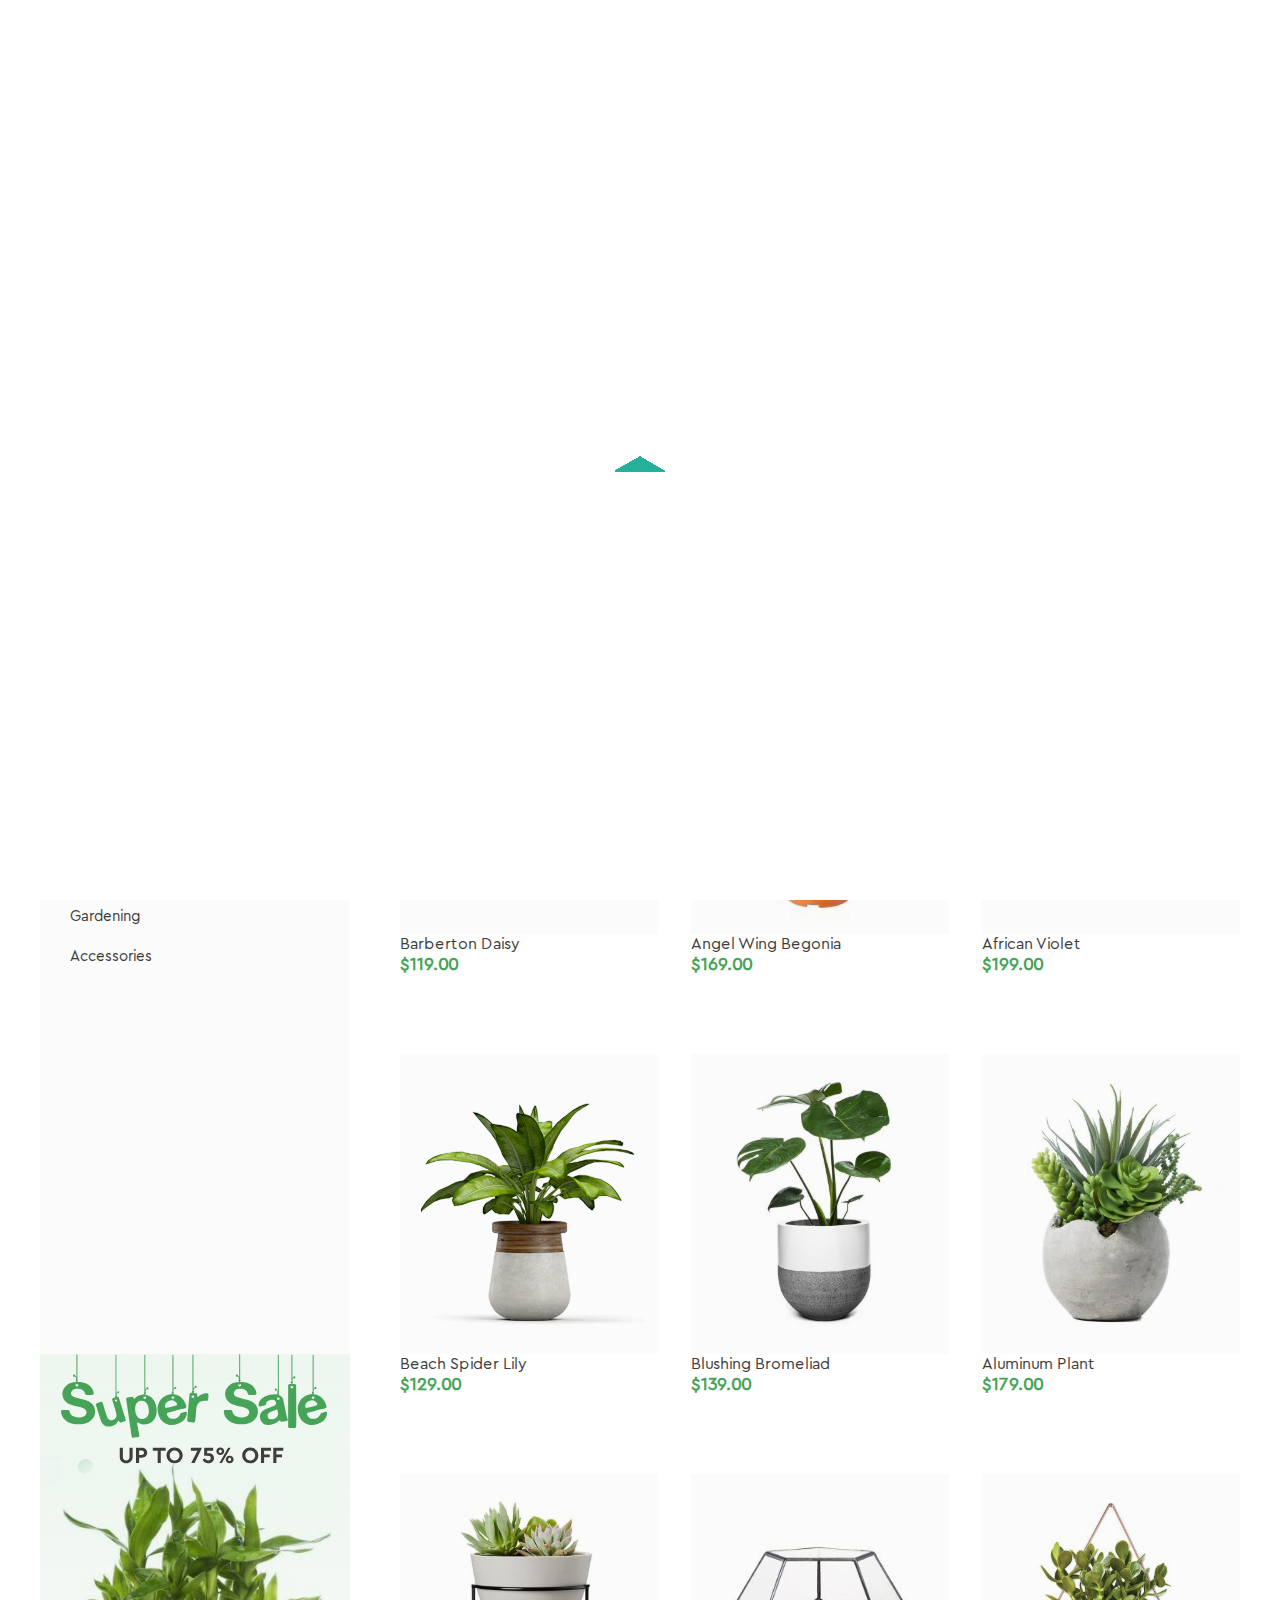
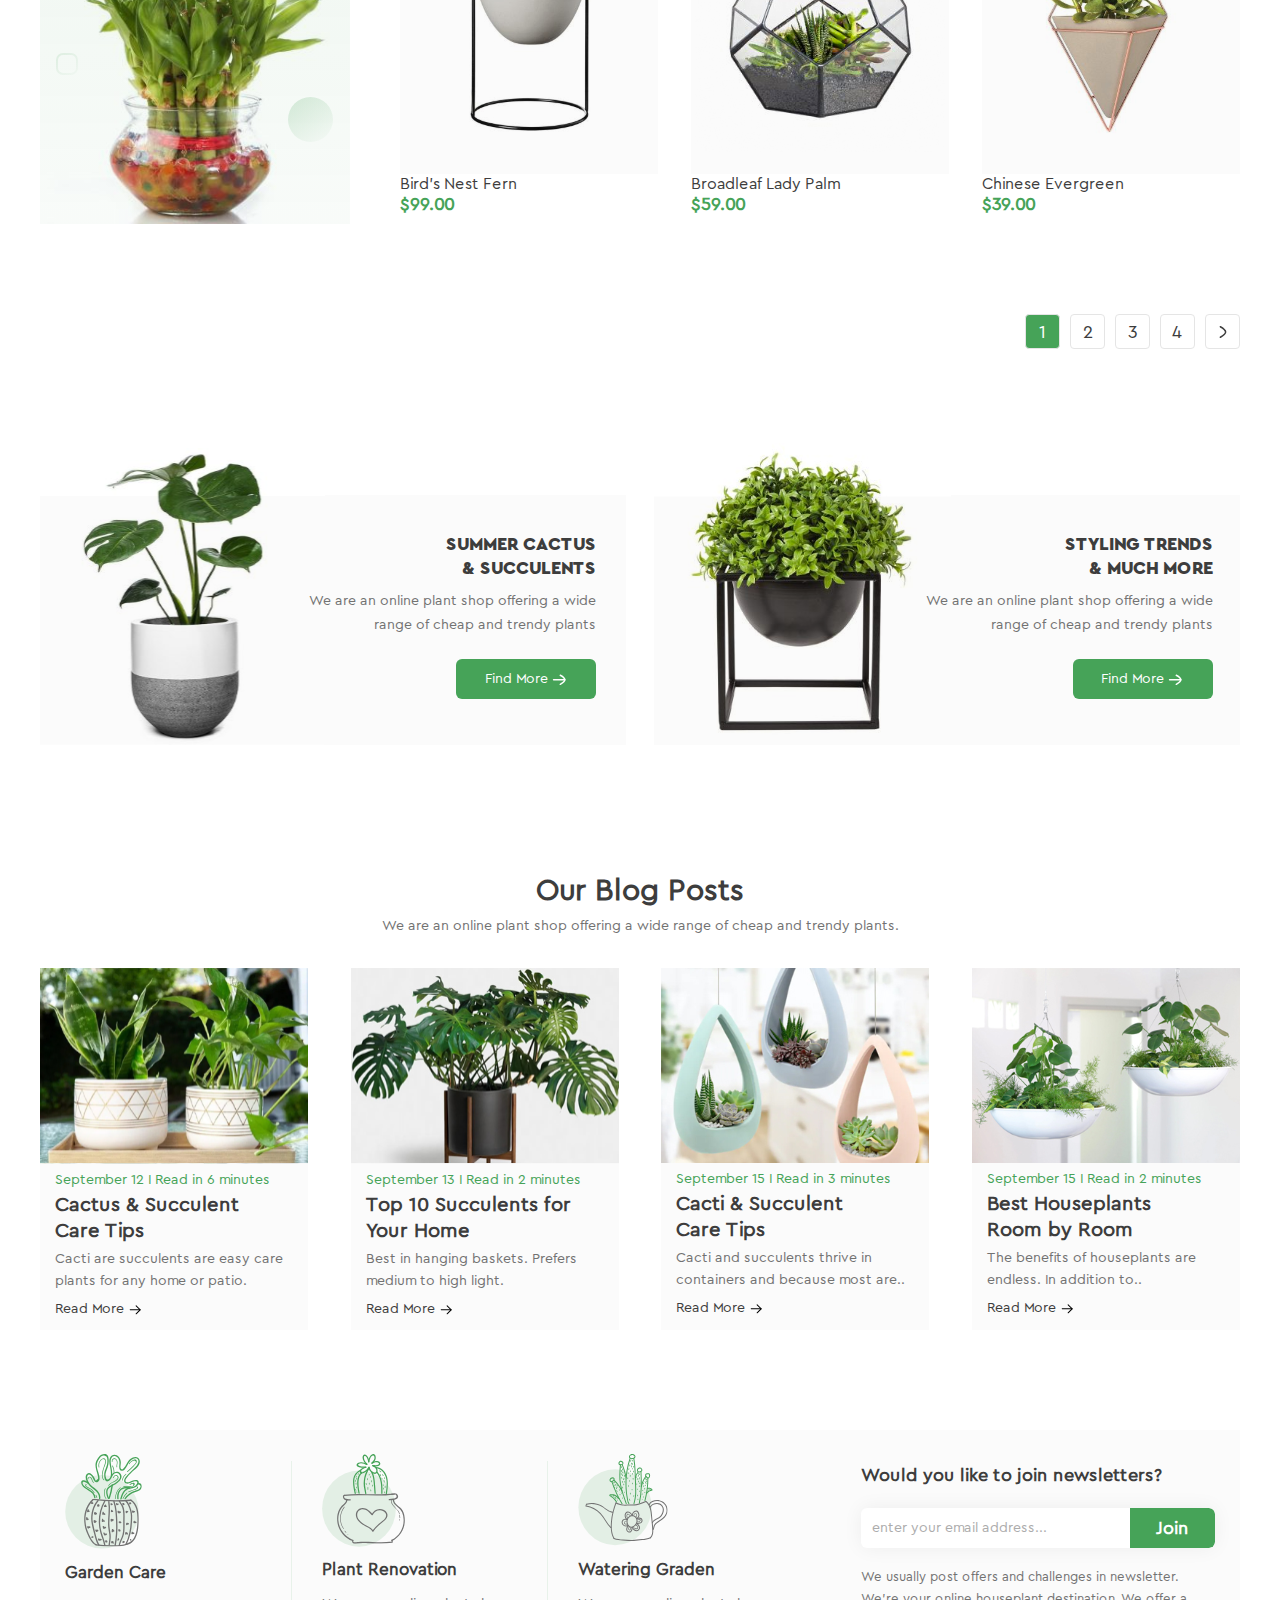
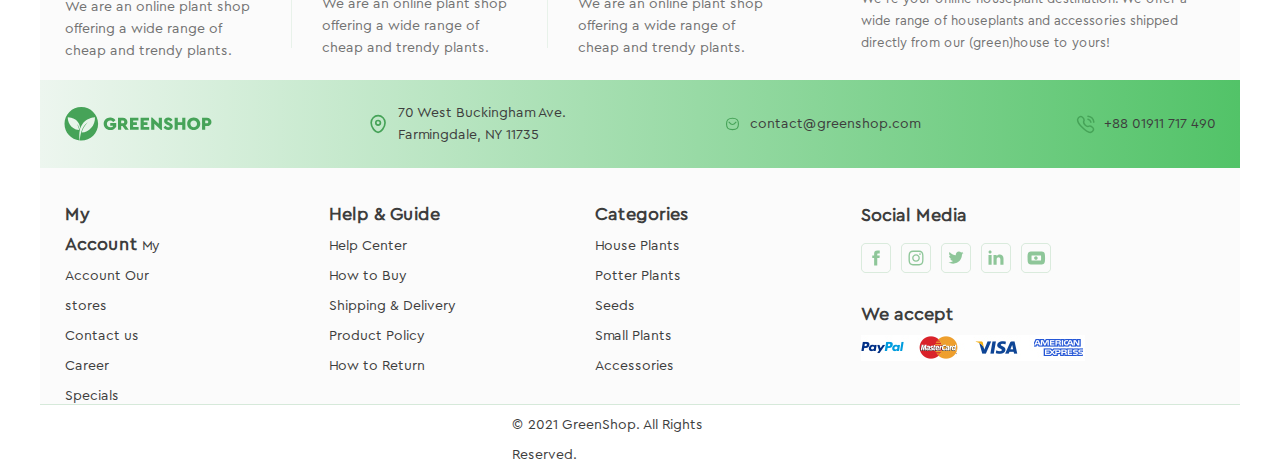
<file: index.html>
<!doctype html>
<html lang="en">
<head>
    <meta charset="UTF-8">
    <meta name="viewport" content="width=device-width, initial-scale=1">
    <title>Головна сторінка</title>
    <link rel="stylesheet" href="css/styles.css">
</head>
<body>
    <div class="preloader-container">
        <div class="loader"></div>
    </div>

    <form class="position_center">
        <div class="header">
            <svg width="150" height="34.3"> <use xlink:href="./sprite.svg#logo_greenshop"></use> </svg>

            <div class="button_block">
                <input type="radio" id="home" name="nav" checked>
                <label for="home" class="button_home">Home</label>

                <input type="radio" id="shop" name="nav">
                <label for="shop" class="button_shop">Shop</label>

                <div class="dropdown">
                    <input type="radio" id="plant_care" name="nav">
                    <label for="plant_care" class="button_plant_care">Plant Care</label>
                    <div class="dropdown-menu">
                        <a href="#">Drainage</a>
                        <a href="#">Fungicides</a>
                        <a href="#">Fertilizer</a>
                        <div class="submenu">
                            <a href="#" class="priming">Priming
                                <img src="./images/Frame9.svg" alt="frame" style=" width: 7px; height: 11px; float: right; padding-top: 3px; padding-right: 6px" class="arrow">
                            </a>
                            <div class="dropdown-submenu">
                                <a href="#">Universal</a>
                                <a href="#">For Ficus</a>
                                <a href="#">For Cacti</a>
                                <a href="#">For Citrus</a>
                                <a href="#">For those in bloom</a>
                                <a href="#">For Orchids</a>
                            </div>
                        </div>
                    </div>
                </div>

                <input type="radio" id="blogs" name="nav">
                <label for="blogs" class="button_blogs">Blogs</label>
            </div>

            <div class="header_icon_box">
                <svg width="20px" height="20px" fill="#3D3D3D"> <use xlink:href="./sprite.svg#icon_search"></use> </svg>
                <svg width="24px" height="24px" fill="#3D3D3D"> <use xlink:href="./sprite.svg#icon_shopping"></use> </svg>

                <button class="button_login" onclick="location.href='./pages/registration.html'; return false;">
                    <svg width="20" height="20"> <use xlink:href="./sprite.svg#icon_login"></use> </svg>
                    <span>Login</span>
                </button>
            </div>
        </div>

        <div class="main_banner">
            <img src="./images/Group.svg" alt="flowers">

            <div class="main_banner_title">
                <span>WELCOME TO GREENSHOP</span>
            </div>

            <div class="main_banner_text_one">
                <span>LET'S MAKE A BETTER <span style="color: #46A358">PLANET</span></span>
            </div>

            <div class="main_banner_text_two">
                <span>We are an online plant shop offering a wide range of cheap and trendy plants. Use our plants to create an unique Urban Jungle. Order your favorite plants!</span>
            </div>

            <button class="main_banner_button">
                <span>SHOP NOW</span>
            </button>
        </div>

<!--        homework 7.1-->

        <div class="main_box">

            <div class="main_box_category">
                <div class="main_box_category_title">
                    <span>Categories</span>
                </div>

                <div class="main_box_category_frame">
                    <input type="radio" id="house" name="category" checked>
                    <label for="house">House Plants</label>

                    <input type="radio" id="potter" name="category">
                    <label for="potter">Potter Plants</label>

                    <input type="radio" id="seeds" name="category">
                    <label for="seeds">Seeds</label>

                    <input type="radio" id="small" name="category">
                    <label for="small">Small Plants</label>

                    <input type="radio" id="big" name="category">
                    <label for="big">Big Plants</label>

                    <input type="radio" id="succulents" name="category">
                    <label for="succulents">Succulents</label>

                    <input type="radio" id="terrariums" name="category">
                    <label for="terrariums">Terrariums</label>

                    <input type="radio" id="gardening" name="category">
                    <label for="gardening">Gardening</label>

                    <input type="radio" id="accessories" name="category">
                    <label for="accessories">Accessories</label>
                </div>
            </div>

            <div class="main_box_sort">
                <div class="main_box_sort_button">
                    <input type="radio" id="all" name="filter" checked>
                    <label for="all">All Plants</label>

                    <input type="radio" id="new" name="filter">
                    <label for="new">New Arrivals</label>

                    <input type="radio" id="sale" name="filter">
                    <label for="sale">Sale</label>
                </div>

                <div class="main_box_sort_by_button">
                    <svg width="16" height="16"><use xlink:href="./sprite.svg#arrow_down"></use></svg>
                    <span style="margin-right: 8px">Short by:</span>
                    <span>Default sorting</span>
                </div>
            </div>

            <div class="main_box_products">
                <div class="main_box_products_items">
                    <div class="main_box_products_items_images">
                        <img src="./images/img1.svg" alt="img1">
                        <div class="hover_overlay">
                            <button class="cart-btn">
                                <svg width="20" height="20" fill="#46A358"><use xlink:href="./sprite.svg#icon_shopping"></use></svg>
                            </button>
                            <button class="wishlist-btn">
                                <svg width="20" height="20"><use xlink:href="./sprite.svg#icon_wishlist"></use></svg>
                            </button>
                            <button class="view-btn">
                                <svg width="20" height="20" fill="#3D3D3D"><use xlink:href="./sprite.svg#icon_search"></use></svg>
                            </button>
                        </div>
                    </div>
                    <div style="display: flex; flex-direction: column;">
                        <div class="main_box_products_item_title">
                            <span>Barberton Daisy</span>
                        </div>
                        <div class="main_box_products_item_title_price">
                            <span>$119.00</span>
                        </div>
                    </div>
                </div>
                <div class="main_box_products_items">
                    <div class="main_box_products_items_images">
                        <img src="./images/img2.svg" alt="img2">
                        <div class="hover_overlay">
                            <button class="cart-btn">
                                <svg width="20" height="20" fill="#46A358"><use xlink:href="./sprite.svg#icon_shopping"></use></svg>
                            </button>
                            <button class="wishlist-btn">
                                <svg width="20" height="20"><use xlink:href="./sprite.svg#icon_wishlist"></use></svg>
                            </button>
                            <button class="view-btn">
                                <svg width="20" height="20" fill="#3D3D3D"><use xlink:href="./sprite.svg#icon_search"></use></svg>
                            </button>
                        </div>
                    </div>
                    <div style="display: flex; flex-direction: column;">
                        <div class="main_box_products_item_title">
                            <span>Angel Wing Begonia</span>
                        </div>
                        <div class="main_box_products_item_title_price">
                            <span>$169.00</span>
                        </div>
                    </div>
                </div>
                <div class="main_box_products_items">
                    <div class="main_box_products_items_images">
                        <img src="./images/img3.svg" alt="img3">
                        <div class="hover_overlay">
                            <button class="cart-btn">
                                <svg width="20" height="20" fill="#46A358"><use xlink:href="./sprite.svg#icon_shopping"></use></svg>
                            </button>
                            <button class="wishlist-btn">
                                <svg width="20" height="20"><use xlink:href="./sprite.svg#icon_wishlist"></use></svg>
                            </button>
                            <button class="view-btn">
                                <svg width="20" height="20" fill="#3D3D3D"><use xlink:href="./sprite.svg#icon_search"></use></svg>
                            </button>
                        </div>
                    </div>
                    <div style="display: flex; flex-direction: column;">
                        <div class="main_box_products_item_title">
                            <span>African Violet</span>
                        </div>
                        <div class="main_box_products_item_title_price">
                            <span>$199.00</span>
                        </div>
                    </div>
                </div>
                <div class="main_box_products_items">
                    <div class="main_box_products_items_images">
                        <img src="./images/img4.svg" alt="img4">
                        <div class="hover_overlay">
                            <button class="cart-btn">
                                <svg width="20" height="20" fill="#46A358"><use xlink:href="./sprite.svg#icon_shopping"></use></svg>
                            </button>
                            <button class="wishlist-btn">
                                <svg width="20" height="20"><use xlink:href="./sprite.svg#icon_wishlist"></use></svg>
                            </button>
                            <button class="view-btn">
                                <svg width="20" height="20" fill="#3D3D3D"><use xlink:href="./sprite.svg#icon_search"></use></svg>
                            </button>
                        </div>
                    </div>
                    <div style="display: flex; flex-direction: column;">
                        <div class="main_box_products_item_title">
                            <span>Beach Spider Lily</span>
                        </div>
                        <div class="main_box_products_item_title_price">
                            <span>$129.00</span>
                        </div>
                    </div>
                </div>
                <div class="main_box_products_items">
                    <div class="main_box_products_items_images">
                        <img src="./images/img5.svg" alt="img5">
                        <div class="hover_overlay">
                            <button class="cart-btn">
                                <svg width="20" height="20" fill="#46A358"><use xlink:href="./sprite.svg#icon_shopping"></use></svg>
                            </button>
                            <button class="wishlist-btn">
                                <svg width="20" height="20"><use xlink:href="./sprite.svg#icon_wishlist"></use></svg>
                            </button>
                            <button class="view-btn">
                                <svg width="20" height="20" fill="#3D3D3D"><use xlink:href="./sprite.svg#icon_search"></use></svg>
                            </button>
                        </div>
                    </div>
                    <div style="display: flex; flex-direction: column;">
                        <div class="main_box_products_item_title">
                            <span>Blushing Bromeliad</span>
                        </div>
                        <div class="main_box_products_item_title_price">
                            <span>$139.00</span>
                        </div>
                    </div>
                </div>
                <div class="main_box_products_items">
                    <div class="main_box_products_items_images">
                        <img src="./images/img6.svg" alt="img6">
                        <div class="hover_overlay">
                            <button class="cart-btn">
                                <svg width="20" height="20" fill="#46A358"><use xlink:href="./sprite.svg#icon_shopping"></use></svg>
                            </button>
                            <button class="wishlist-btn">
                                <svg width="20" height="20"><use xlink:href="./sprite.svg#icon_wishlist"></use></svg>
                            </button>
                            <button class="view-btn">
                                <svg width="20" height="20" fill="#3D3D3D"><use xlink:href="./sprite.svg#icon_search"></use></svg>
                            </button>
                        </div>
                    </div>
                    <div style="display: flex; flex-direction: column;">
                        <div class="main_box_products_item_title">
                            <span>Aluminum Plant</span>
                        </div>
                        <div class="main_box_products_item_title_price">
                            <span>$179.00</span>
                        </div>
                    </div>
                </div>
                <div class="main_box_products_items">
                    <div class="main_box_products_items_images">
                        <img src="./images/img7.svg" alt="img7">
                        <div class="hover_overlay">
                            <button class="cart-btn">
                                <svg width="20" height="20" fill="#46A358"><use xlink:href="./sprite.svg#icon_shopping"></use></svg>
                            </button>
                            <button class="wishlist-btn">
                                <svg width="20" height="20"><use xlink:href="./sprite.svg#icon_wishlist"></use></svg>
                            </button>
                            <button class="view-btn">
                                <svg width="20" height="20" fill="#3D3D3D"><use xlink:href="./sprite.svg#icon_search"></use></svg>
                            </button>
                        </div>
                    </div>
                    <div style="display: flex; flex-direction: column;">
                        <div class="main_box_products_item_title">
                            <span>Bird's Nest Fern</span>
                        </div>
                        <div class="main_box_products_item_title_price">
                            <span>$99.00</span>
                        </div>
                    </div>
                </div>
                <div class="main_box_products_items">
                    <div class="main_box_products_items_images">
                        <img src="./images/img8.svg" alt="img8">
                        <div class="hover_overlay">
                            <button class="cart-btn">
                                <svg width="20" height="20" fill="#46A358"><use xlink:href="./sprite.svg#icon_shopping"></use></svg>
                            </button>
                            <button class="wishlist-btn">
                                <svg width="20" height="20"><use xlink:href="./sprite.svg#icon_wishlist"></use></svg>
                            </button>
                            <button class="view-btn">
                                <svg width="20" height="20" fill="#3D3D3D"><use xlink:href="./sprite.svg#icon_search"></use></svg>
                            </button>
                        </div>
                    </div>
                    <div style="display: flex; flex-direction: column;">
                        <div class="main_box_products_item_title">
                            <span>Broadleaf Lady Palm</span>
                        </div>
                        <div class="main_box_products_item_title_price">
                            <span>$59.00</span>
                        </div>
                    </div>
                </div>
                <div class="main_box_products_items">
                    <div class="main_box_products_items_images">
                        <img src="./images/img9.svg" alt="img9">
                        <div class="hover_overlay">
                            <button class="cart-btn">
                                <svg width="20" height="20" fill="#46A358"><use xlink:href="./sprite.svg#icon_shopping"></use></svg>
                            </button>
                            <button class="wishlist-btn">
                                <svg width="20" height="20"><use xlink:href="./sprite.svg#icon_wishlist"></use></svg>
                            </button>
                            <button class="view-btn">
                                <svg width="20" height="20" fill="#3D3D3D"><use xlink:href="./sprite.svg#icon_search"></use></svg>
                            </button>
                        </div>
                    </div>
                    <div style="display: flex; flex-direction: column;">
                        <div class="main_box_products_item_title">
                            <span>Chinese Evergreen</span>
                        </div>
                        <div class="main_box_products_item_title_price">
                            <span>$39.00</span>
                        </div>
                    </div>
                </div>
            </div>

            <div class="main_box_banner">
                <img src="./images/Super_Sale_Banner.svg" alt="banner">
            </div>

            <div class="main_box_select_pages">
                <button>
                    <svg width="18" height="18"><use xlink:href="./sprite.svg#arrow_right_v2"></use></svg>
                </button>
                <button>4</button>
                <button>3</button>
                <button>2</button>
                <button style="background-color: #46A358; color: #FFFFFF">1</button>
            </div>
        </div>

<!--        homework 8.1-->

        <div class="main_blog_box">
            <div class="main_blog_box_frame">
                <div class="main_blog_box_frame_item">
                    <div class="main_blog_box_frame_item_background">
                        <img src="./images/img14.svg" alt="img14" style="margin-top: -47px">
                        <div style="display: flex; flex-direction: column; align-items: flex-end">
                            <div class="main_blog_box_frame_item_background_title">
                                <span>SUMMER CACTUS & SUCCULENTS</span>
                            </div>
                            <div class="main_blog_box_frame_item_background_text">
                                <span>We are an online plant shop offering a wide range of cheap and trendy plants</span>
                            </div>
                            <button class="main_blog_box_frame_item_background_button">
                                Find More
                                <svg width="18" height="18"><use xlink:href="./sprite.svg#arrow_right_v3"></use></svg>
                            </button>
                        </div>
                    </div>
                </div>
                <div class="main_blog_box_frame_item">
                    <div class="main_blog_box_frame_item_background">
                        <img src="./images/img15.svg" alt="img15" style="margin-top: -52px">
                        <div style="display: flex; flex-direction: column; align-items: flex-end">
                            <div class="main_blog_box_frame_item_background_title">
                                <span>STYLING TRENDS & MUCH MORE</span>
                            </div>
                            <div class="main_blog_box_frame_item_background_text">
                                <span>We are an online plant shop offering a wide range of cheap and trendy plants</span>
                            </div>
                            <button class="main_blog_box_frame_item_background_button">
                                Find More
                                <svg width="18" height="18"><use xlink:href="./sprite.svg#arrow_right_v3"></use></svg>
                            </button>
                        </div>
                    </div>
                </div>
            </div>

            <div class="main_blog">
                <div class="main_blog_title">Our Blog Posts</div>
                <div class="main_blog_text">We are an online plant shop offering a wide range of cheap and trendy plants.</div>
                <div class="main_blog_item_box">
                    <div class="main_blog_item">
                        <img src="./images/01.svg" alt="img01">
                        <div class="main_blog_item_zeit">
                            <span>September 12  I Read in 6 minutes</span>
                        </div>
                        <div class="main_blog_item_title">
                            <span>Cactus & Succulent Care Tips</span>
                        </div>
                        <div class="main_blog_item_content">
                            <span>Cacti are succulents are easy care plants for any home or patio. </span>
                        </div>
                        <div class="main_blog_item_raed_more">
                            <span>Read More</span>
                            <svg width="16" height="16"><use xlink:href="./sprite.svg#arrow_right"></use></svg>
                        </div>
                    </div>
                    <div class="main_blog_item">
                        <img src="./images/02.svg" alt="img02">
                        <div class="main_blog_item_zeit">
                            <span>September 13  I Read in 2 minutes</span>
                        </div>
                        <div class="main_blog_item_title">
                            <span>Top 10 Succulents for Your Home</span>
                        </div>
                        <div class="main_blog_item_content">
                            <span>Best in hanging baskets. Prefers medium to high light.</span>
                        </div>
                        <div class="main_blog_item_raed_more">
                            <span>Read More</span>
                            <svg width="16" height="16"><use xlink:href="./sprite.svg#arrow_right"></use></svg>
                        </div>
                    </div>
                    <div class="main_blog_item">
                        <img src="./images/03.svg" alt="img03">
                        <div class="main_blog_item_zeit">
                            <span>September 15  I Read in 3 minutes</span>
                        </div>
                        <div class="main_blog_item_title">
                            <span>Cacti & Succulent Care Tips</span>
                        </div>
                        <div class="main_blog_item_content">
                            <span>Cacti and succulents thrive in containers and because most are..</span>
                        </div>
                        <div class="main_blog_item_raed_more">
                            <span>Read More</span>
                            <svg width="16" height="16"><use xlink:href="./sprite.svg#arrow_right"></use></svg>
                        </div>
                    </div>
                    <div class="main_blog_item">
                        <img src="./images/04.svg" alt="img04">
                        <div class="main_blog_item_zeit">
                            <span>September 15  I Read in 2 minutes</span>
                        </div>
                        <div class="main_blog_item_title">
                            <span>Best Houseplants Room by Room</span>
                        </div>
                        <div class="main_blog_item_content">
                            <span>The benefits of houseplants are endless. In addition to..</span>
                        </div>
                        <div class="main_blog_item_raed_more">
                            <span>Read More</span>
                            <svg width="16" height="16"><use xlink:href="./sprite.svg#arrow_right"></use></svg>
                        </div>
                    </div>
                </div>
            </div>
        </div>

<!--        homework 11.1-->

        <div class="footer">
            <div class="footer_frame1">
                <div class="footer_frame1_item1">
                    <img src="./images/Picture1.svg" alt="Picture1" style="width: 77px; height: 95.47px">
                    <div class="footer_frame1_item1_title" style="margin-top: 15.07px;">Garden Care</div>
                    <div class="footer_frame1_item1_text">We are an online plant shop offering a wide range of cheap and trendy plants.</div>
                </div>
                <div class="footer_frame1_line"></div>
                <div class="footer_frame1_item1">
                    <img src="./images/Picture2.svg" alt="Picture2" style="width: 83px; height: 92.76px">
                    <div class="footer_frame1_item1_title" style="margin-top: 15.46px;">Plant Renovation</div>
                    <div class="footer_frame1_item1_text">We are an online plant shop offering a wide range of cheap and trendy plants.</div>
                </div>
                <div class="footer_frame1_line"></div>
                <div class="footer_frame1_item1">
                    <img src="./images/Picture3.svg" alt="Picture3" style="width: 90px; height: 92.19px">
                    <div class="footer_frame1_item1_title" style="margin-top: 15.54px;">Watering Graden</div>
                    <div class="footer_frame1_item1_text">We are an online plant shop offering a wide range of cheap and trendy plants.</div>
                </div>
                <div class="footer_frame1_item2">
                    <div class="footer_frame3_item4_title" style="margin-top: 13px;">Would you like to join newsletters?</div>
                    <div class="email-container">
                        <input type="email" class="email-input" placeholder="enter your email address...">
                        <button class="join-button">Join</button>
                    </div>
                    <div class="footer_frame1_item2_text">We usually post offers and challenges in newsletter. We’re your online houseplant destination. We offer a wide range of houseplants and accessories shipped directly from our (green)house to yours! </div>
                </div>
            </div>
            <div class="footer_frame2">
                <div class="footer_frame2_logo">
                    <svg width="150px" height="34.3px"> <use xlink:href="./sprite.svg#logo_greenshop"></use> </svg>
                </div>
                <div class="footer_frame2_address">
                    <svg width="40" height="40"> <use xlink:href="./sprite.svg#icon_maps"></use> </svg>
                    <a href="https://www.google.com/maps/search/?q=70+West+Buckingham+Ave,+Farmingdale,+NY+11735" target="_blank">70 West Buckingham Ave. Farmingdale, NY 11735</a>
                </div>
                <div class="footer_frame2_email">
                    <svg width="20px" height="20px"> <use xlink:href="./sprite.svg#icon_mail"></use> </svg>
                    <a href="mailto:contact@greenshop.com">contact@greenshop.com</a>
                </div>
                <div class="footer_frame2_phone">
                    <svg width="20px" height="20px"> <use xlink:href="./sprite.svg#icon_telephone"></use> </svg>
                    <a href="tel:+8801911717490"> +88 01911 717 490 </a>
                </div>
            </div>
            <div class="footer_frame3">
                <div class="footer_frame3_item1">
                    <span style="font-weight: 700; font-size: 18px; line-height: 16px">My Account</span>
                    <span>My Account Our stores Contact us Career Specials</span>
                </div>
                <div class="footer_frame3_item2">
                    <span style="font-weight: 700; font-size: 18px; line-height: 16px">Help & Guide</span>
                    <span>Help Center <br> How to Buy <br> Shipping & Delivery Product Policy <br> How to Return</span>
                </div>
                <div class="footer_frame3_item3">
                    <span style="font-weight: 700; font-size: 18px; line-height: 16px">Categories</span>
                    <span>House Plants Potter Plants Seeds <br> Small Plants Accessories</span>
                </div>
                <div class="footer_frame3_item4">
                    <div class="footer_frame3_item4_title">Social Media</div>
                    <div class="footer_frame3_item4_social">
                        <a href="https://www.facebook.com/" target="_blank">
                            <svg width="30" height="30"> <use xlink:href="./sprite.svg#facebook"></use> </svg>
                        </a>
                        <a href="https://www.instagram.com/" target="_blank">
                            <svg width="30" height="30"> <use xlink:href="./sprite.svg#instagram"></use> </svg>
                        </a>
                        <a href="https://www.twitter.com/" target="_blank">
                            <svg width="30" height="30"> <use xlink:href="./sprite.svg#twitter"></use> </svg>
                        </a>
                        <a href="https://www.linkedin.com/" target="_blank">
                            <svg width="30" height="30"> <use xlink:href="./sprite.svg#linkedin"></use> </svg>
                        </a>
                        <a href="https://www.youtube.com/" target="_blank">
                            <svg width="30" height="30"> <use xlink:href="./sprite.svg#youtube"></use> </svg>
                        </a>
                    </div>
                    <div class="footer_frame3_item4_title" style="margin-top: 33px">We accept</div>
                    <img src="./images/image16.svg" alt="bank" style="margin-top: 13px">
                </div>
            </div>
        </div>

        <div class="close_text">© 2021 GreenShop. All Rights Reserved.</div>
    </form>
</body>
</html>
</file>
<file: css/styles.css>
@font-face {
    font-family: "CeraPro";
    src: url("../fonts/CeraPro-Regular.woff2") format("woff2");
}

@font-face {
    font-family: "CeraProBlack";
    src: url("../fonts/CeraPro-Black.woff2") format("woff2");
}

/*registration_style*/

.body_registr {
    font-family: "CeraPro", sans-serif;
    display: flex;
    justify-content: center;
    align-items: center;
    height: 100vh;
    background-color: #f8f8f8;
}

.container {
    width: 500px;
    height: 656px;
    background: #FFFFFF;
    box-shadow: 0 0 10px rgba(0, 0, 0, 0.1);
    text-align: center;
    border-bottom: 10px solid #46A358;
    position: relative;
}

.close-btn {
    position: absolute;
    top: 16px;
    left: 472px;
    cursor: pointer;
    background: none;
    border: none;
    padding: 0;
    outline: none;
    color: transparent;
    font-size: 0;
}

.close-btn::before,
.close-btn::after {
    content: '';
    position: absolute;
    width: 1px;
    height: 18px;
    background-color: #46A358;
    top: 0;
    left: 3px;
}

.close-btn::before { transform: rotate(45deg); }
.close-btn::after { transform: rotate(-45deg); }

.form-box {
    margin-top: 40px;
}

.form-box h2 {
    margin-top: 52px;
    margin-bottom: 40px;
    font-size: 20px;
    line-height: 16px;
}

.form-box .inactive {
    color: #3D3D3D;
}
.form-box .active {
    color: #46A358;
}
.form-box .separator {
    color: #3D3D3D;
    margin-right: 10px;
    margin-left: 12px;
    font-size: 15px;
    font-weight: lighter;
}

.form-box p {
    font-family: "CeraPro", sans-serif;
    font-size: 13px;
    line-height: 16px;
    color: #3D3D3D;
    margin-bottom: 6px;
    padding-right: 40px;
}

.input-wrapper {
    position: relative;
    width: 300px;
    margin-left: 93px;
}

.form-box input {
    font-family: "CeraPro", sans-serif;
    width: 300px;
    height: 40px;
    padding-left: 14px;
    margin: 8px;
    border: 1px solid #EAEAEA;
    border-radius: 5px;
    font-size: 14px;
    line-height: 16px;
    box-sizing: border-box;

}

.icon {
    position: absolute;
    top: 50%;
    right: 10px;
    transform: translateY(-50%);
    cursor: pointer;
}

input::placeholder {
    color: #A5A5A5;
}

.register-btn {
    font-family: "CeraPro", sans-serif;
    width: 300px;
    height: 45px;
    background-color: #46A358;
    color: white;
    margin-top: 16px;
    margin-bottom: 16px;
    border: none;
    border-radius: 5px;
    cursor: pointer;
    font-size: 16px;
    line-height: 16px;
}

.register-btn:hover {
    background-color: #1A712A;
}

.divider {
    font-family: "CeraPro", sans-serif;
    display: flex;
    align-items: center;
    justify-content: center;
    margin-top: 12px;
    margin-bottom: 13px;
    color: #3D3D3D;
    font-size: 13px;
    line-height: 16px;
}
.divider::before {
    content: "";
    width: 95px;
    height: 1px;
    background-color: #EAEAEA;
    margin-right: 6px;
}

.divider::after {
    content: "";
    width: 95px;
    height: 1px;
    background-color: #EAEAEA;
    margin-left: 6px;
}

.google-btn, .facebook-btn {
    width: 300px;
    height: 40px;
    margin-bottom: 15px;
    margin-left: 100px;
    border: 1px solid #ccc;
    border-radius: 5px;
    background-color: white;
    color: #727272;
    display: flex;
    align-items: center;
    justify-content: center;
    gap: 10px;
    cursor: pointer;

    span {
        font-family: "CeraPro", sans-serif;
        font-weight: 500;
        font-size: 14px;
        line-height: 16px;
    }
}

.google-btn:hover,
.facebook-btn:hover {
    background-color: rgb(251, 247, 247);
}

 .checkbox-wrapper-6 .tgl {
     display: none;
 }
.checkbox-wrapper-6 .tgl,
.checkbox-wrapper-6 .tgl:after,
.checkbox-wrapper-6 .tgl:before,
.checkbox-wrapper-6 .tgl *,
.checkbox-wrapper-6 .tgl *:after,
.checkbox-wrapper-6 .tgl *:before,
.checkbox-wrapper-6 .tgl + .tgl-btn {
    box-sizing: border-box;
}
.checkbox-wrapper-6 .tgl::-moz-selection,
.checkbox-wrapper-6 .tgl:after::-moz-selection,
.checkbox-wrapper-6 .tgl:before::-moz-selection,
.checkbox-wrapper-6 .tgl *::-moz-selection,
.checkbox-wrapper-6 .tgl *:after::-moz-selection,
.checkbox-wrapper-6 .tgl *:before::-moz-selection,
.checkbox-wrapper-6 .tgl + .tgl-btn::-moz-selection,
.checkbox-wrapper-6 .tgl::selection,
.checkbox-wrapper-6 .tgl:after::selection,
.checkbox-wrapper-6 .tgl:before::selection,
.checkbox-wrapper-6 .tgl *::selection,
.checkbox-wrapper-6 .tgl *:after::selection,
.checkbox-wrapper-6 .tgl *:before::selection,
.checkbox-wrapper-6 .tgl + .tgl-btn::selection {
    background: none;
}
.checkbox-wrapper-6 .tgl + .tgl-btn {
    outline: 0;
    display: block;
    width: 2em;
    height: 1em;
    margin-left: 100px;
    margin-bottom: 5px;
    position: relative;
    cursor: pointer;
    -webkit-user-select: none;
    -moz-user-select: none;
    -ms-user-select: none;
    user-select: none;
}
.checkbox-wrapper-6 .tgl + .tgl-btn:after,
.checkbox-wrapper-6 .tgl + .tgl-btn:before {
    position: relative;
    display: block;
    content: "";
    width: 50%;
    height: 100%;
}
.checkbox-wrapper-6 .tgl + .tgl-btn:after {
    left: 0;
}
.checkbox-wrapper-6 .tgl + .tgl-btn:before {
    display: none;
}
.checkbox-wrapper-6 .tgl:checked + .tgl-btn:after {
    left: 50%;
}

.checkbox-wrapper-6 .tgl-light + .tgl-btn {
    background: #f0f0f0;
    border-radius: 2em;
    padding: 2px;
    transition: all 0.4s ease;
}
.checkbox-wrapper-6 .tgl-light + .tgl-btn:after {
    border-radius: 50%;
    background: #fff;
    transition: all 0.2s ease;
}
.checkbox-wrapper-6 .tgl-light:checked + .tgl-btn {
    background: #46A358;
}

.checkbox-wrapper-6 {
    display: flex;
    align-items: center;
    gap: 10px;
}

.checkbox-text {
    font-size: 10px;
    color: #3D3D3D;
    cursor: pointer;
    line-height: 1em;
    margin-bottom: 0.5em;
}


/*main_page_style*/

.position_center {
    display: flex;
    flex-direction: column;
    align-items: center;
    justify-content: center;
}

/* homework 6.1 */

.header {
    font-family: "CeraPro", sans-serif;
    display: flex;
    justify-content: space-between;
    max-width: 100%;
    max-height: 100%;
    width: 1200px;
    height: 53px;
    margin-top: 30px;
    background-color: transparent;
    border-bottom: 0.3px solid #46A35880;
}

.header_icon_box {
    display: flex;
    align-items: center;
    justify-content: space-between;
    width: 209px;
    height: 35px;
}

.header_icon_box svg:hover {
    fill: #46A358;
}

.button_login {
    font-family: "CeraPro", sans-serif;
    width: 100px;
    height: 35px;
    display: flex;
    justify-content: center;
    align-items: center;
    gap: 4px;
    border-radius: 5px;
    border: none;
    font-size: 16px;
    line-height: 20px;
    background-color: #46A358;
    color: #FFFFFF;
    cursor: pointer;
}

.button_login:hover {
    background-color: #1A712A;
}

.button_block {
    display: flex;
    justify-content: space-between;
    width: 351px;
    height: 45px;
    margin-top: 8px;
}

.button_home {
    display: inline-block;
    width: 45px;
    color: #3D3D3D;
    font-size: 16px;
    line-height: 20px;
    cursor: pointer;
}

.button_shop {
    display: inline-block;
    width: 38px;
    color: #3D3D3D;
    font-size: 16px;
    line-height: 20px;
    cursor: pointer;
}

.button_plant_care {
    display: inline-block;
    width: 76px;
    height: 42px;
    color: #3D3D3D;
    font-size: 16px;
    line-height: 20px;
    cursor: pointer;
}

.button_blogs {
    display: inline-block;
    width: 42px;
    color: #3D3D3D;
    font-size: 16px;
    line-height: 20px;
    cursor: pointer;
}

.button_block input {
    display: none;
}

.button_block input:checked + label {
    border-bottom: 3px solid #46A358;
    font-weight: 700;
}

.main_banner {
    font-family: "CeraPro", sans-serif;
    display: inline-block;
    max-width: 100%;
    max-height: 100%;
    width: 1200px;
    height: 450px;
    margin-top: 12px;
    background: linear-gradient(97.77deg, rgba(245, 245, 245, 0.5) -23.46%, rgba(245, 245, 245, 0.5) 107.51%);
    img {
        float: right;
    }
}

.main_banner_title {
    width: 205px;
    height: 16px;
    font-weight: 500;
    font-size: 14px;
    line-height: 16px;
    margin-left: 40px;
    margin-top: 68px;
    text-align: left;
    color: #3D3D3D;
}

.main_banner_text_one {
    font-family: "CeraProBlack", sans-serif;
    color: #3D3D3D;
    width: 530px;
    height: 140px;
    font-size: 70px;
    line-height: 70px;
    margin-left: 40px;
    margin-top: 7px;
    font-weight: 900;
    text-align: left;
}

.main_banner_text_two {
    width: 557px;
    height: 45px;
    font-weight: 400;
    font-size: 14px;
    line-height: 24px;
    color: #727272;
    text-align: left;
    margin-left: 43px;
    margin-top: 5px;
}

.main_banner_button {
    width: 140px;
    height: 40px;
    border-radius: 6px;
    background: #46A358;
    color: #FFFFFF;
    font-weight: 700;
    font-size: 16px;
    line-height: 20px;
    border: none;
    margin-left: 41px;
    margin-top: 44px;
    float: left;
    cursor: pointer;
}

.main_banner_button:hover {
    background: #1A712A;
}

/* homework 7.1 */

.main_box {
    display: inline-block;
    max-width: 100%;
    max-height: 100%;
    width: 1200px;
    height: 1244px;
    margin-top: 26px;
}

.main_box_category {
    display: inline-block;
    max-width: 100%;
    max-height: 100%;
    width: 310px;
    height: 774px;
    background-color: #FBFBFB;
    float: left;
}

.main_box_category_title {
    font-family: "CeraPro", sans-serif;
    width: 93px;
    height: 16px;
    font-size: 18px;
    line-height: 16px;
    font-weight: 700;
    margin-top: 14px;
    margin-left: 18px;
    margin-bottom: 7px;
    color: #3D3D3D;
}

.main_box_category_frame {
    font-family: "CeraPro", sans-serif;
    display: inline-block;
    width: 103px;
    height: 383px;
    background-color: transparent;
    margin-left: 30px;
}

.main_box_category_frame input {
    display: none;
}

.main_box_category_frame label {
    font-weight: 400;
    font-size: 15px;
    line-height: 40px;
    cursor: pointer;
    color: #3D3D3D;
    display: block;
    transition: color 0.3s, font-weight 0.3s;
}

.main_box_category_frame input:checked + label {
    color: #46A358;
    font-weight: 700;
}

.main_box_banner {
    width: 310px;
    height: 470px;
    margin-top: 774px;
}

.main_box_sort {
    display: inline-block;
    max-width: 100%;
    max-height: 100%;
    width: 840px;
    height: 23px;
    float: right;
}

/*.main_box_sort_button {*/
/*    float: left;*/
/*    span {*/
/*        font-family: "CeraPro", sans-serif;*/
/*        height: 23px;*/
/*        margin-right: 40px;*/
/*        font-weight: 400;*/
/*        font-size: 15px;*/
/*        line-height: 16px;*/
/*        padding-bottom: 5px;*/
/*        cursor: pointer;*/
/*    }*/

/*}*/

.main_box_sort_button {
    float: left;
    display: flex;
}

.main_box_sort_button input {
    display: none;
}

.main_box_sort_button label {
    font-family: "CeraPro", sans-serif;
    height: 23px;
    margin-right: 40px;
    font-weight: 400;
    font-size: 15px;
    line-height: 16px;
    padding-bottom: 5px;
    cursor: pointer;
}

.main_box_sort_button input:checked + label {
    color: #46A358;
    border-bottom: 2px solid #46A358;
    font-weight: 700;
}

.main_box_sort_by_button {
    float: right;
    span {
        font-family: "CeraPro", sans-serif;
        height: 23px;
        margin-right: 5px;
        font-weight: 400;
        font-size: 15px;
        line-height: 16px;
    }

    svg {
        float: right;
        margin-top: 1.5px;
        cursor: pointer;
    }
}

.main_box_select_pages {
    font-family: "CeraPro", sans-serif;
    display: inline-block;
    width: 225px;
    height: 35px;
    margin-top: 90px;
    float: right;

    button {
        font-family: "CeraPro", sans-serif;
        font-weight: 300;
        font-size: 18px;
        line-height: 16px;
        float: right;
        width: 35px;
        height: 35px;
        border-radius: 4px;
        border: 1px solid #E5E5E5;
        background-color: transparent;
        margin-left: 10px;
        display: flex;
        justify-content: center;
        align-items: center;
        color: #3D3D3D;
    }
}

.main_box_products {
    display: flex;
    flex-wrap: wrap;
    row-gap: 70px;
    column-gap: 33px;

    max-width: 100%;
    max-height: 100%;
    width: 840px;
    height: 1190px;
    margin-top: 31px;
    float: right;
}

.main_box_products_item_title {
    span {
        color: #3D3D3D;
        font-weight: 400;
        font-size: 16px;
        line-height: 18px;
        margin-top: 12px;
        margin-bottom: 6px;
    }
}

.main_box_products_item_title_price {
    span {
        font-weight: 700;
        font-size: 18px;
        line-height: 20px;
        color: #46A358;
    }
}

/*homework 8.1*/

.main_blog_box {
    display: flex;
    flex-direction: column;
    justify-content: space-between;
    width: 1200px;
    height: 887px;
    margin-top: 219px;
}

.main_blog_box_frame {
    display: flex;
    justify-content: space-between;
    width: 1200px;
    height: 302px;
}

.main_blog_box_frame_item {
    width: 586px;
    height: 302px;
    background: transparent;
}

.main_blog_box_frame_item_background {
    display: flex;
    justify-content: space-between;
    width: 586px;
    height: 250px;
    margin-top: 52px;
    background: #FBFBFB;
}

.main_blog_box_frame_item_background_title {
    width: 150px;
    height: 48px;
    color: #3D3D3D;
    font-family: "CeraProBlack", sans-serif;
    font-weight: 900;
    font-size: 18px;
    line-height: 24px;
    text-align: right;
    margin-top: 37px;
    margin-right: 30px; margin-left: -30px;
}
.main_blog_box_frame_item_background_text {
    width: 292px;
    height: 45px;
    font-family: "CeraPro", sans-serif;
    color: #727272;
    font-weight: 400;
    font-size: 14px;
    line-height: 24px;
    text-align: right;
    margin-top: 9px;
    margin-right: 30px;
    margin-left: -30px;
}

.main_blog_box_frame_item_background_button {
    width: 140px;
    height: 40px;
    background: #46A358;
    color: #FFFFFF;
    border-radius: 6px;
    font-family: "CeraPro", sans-serif;
    font-weight: 500;
    font-size: 14px;
    line-height: 20px;
    border: none;
    margin-top: 25px;
    margin-right: 30px;
    margin-left: -30px;

    display: flex;
    justify-content: center;
    align-items: center;

    svg {
        margin-left: 2px;
        margin-top: 2px;
    }
}

.main_blog_box_frame_item_background_button:hover {
    background-color: #1A712A;
}

.main_blog {
    display: flex;
    flex-direction: column;
    align-items: center;
    width: 1200px;
    height: 447px;

}
.main_blog_title {
    width: 209px;
    height: 16px;
    font-family: "CeraPro", sans-serif;
    font-weight: 700;
    font-size: 30px;
    line-height: 16px;
    color: #3D3D3D;
    text-align: center;
}
.main_blog_text {
    font-family: "CeraPro", sans-serif;
    width: 557px;
    height: 19px;
    font-weight: 400;
    font-size: 14px;
    line-height: 24px;
    margin-top: 15px;
    color: #727272;
    text-align: center;
}
.main_blog_item_box {
    display: flex;
    flex-direction: row;
    justify-content: space-between;
    width: 1200px;
    height: 362px;
    margin-top: 35px;
}
.main_blog_item {
    width: 268px;
    height: 362px;
    background: #FBFBFB;


}

.main_blog_item_zeit{
    color: #46A358;
    font-family: "CeraPro", sans-serif;
    font-weight: 500;
    font-size: 14px;
    line-height: 16px;
    margin-top: 4px;
    margin-left: 15px;


}

.main_blog_item_title {
    font-family: "CeraPro", sans-serif;
    font-weight: 700;
    max-width: 205px;
    font-size: 20px;
    line-height: 26px;
    margin-top: 4px;
    margin-left: 15px;
    color: #3D3D3D;
    text-align: left;
}

.main_blog_item_content {
    font-family: "CeraPro", sans-serif;
    max-width: 242px;
    font-weight: 400;
    font-size: 14px;
    line-height: 22px;
    margin-top: 4px;
    margin-left: 15px;
    color: #727272;
}

.main_blog_item_raed_more {
    display: flex;
    text-align: center;
    font-family: "CeraPro", sans-serif;
    font-weight: 500;
    font-size: 14px;
    line-height: 16px;
    color: #3D3D3D;
    margin-top: 9px;
    margin-left: 15px;
    cursor: pointer;
    width: 90px;
    svg {
        margin-top: 1px;
        margin-left: 3px;
    }
}

.main_blog_item_raed_more:hover {
    color: #46A358;
    svg {
        fill: #46A358;
    }
}

    /*homework 9.1*/

.main_box_products_items {
    width: 258px;
    height: 350px;
    font-family: "CeraPro", sans-serif;
}

.main_box_products_items_images {
    position: relative;
    width: 250px;
    height: 300px;
}

.main_box_products_items_images:hover .hover_overlay {
    opacity: 1;
}

.hover_overlay {
    position: absolute;
    display: flex;
    bottom: 7px;
    left: 67px;
    gap: 10px;
    opacity: 0;
    transition: opacity 0.3s ease;
}

.hover_overlay button {
    width: 35px;
    height: 35px;
    background: #FFFFFF;
    border: none;
    cursor: pointer;
    justify-content: center;
    border-radius: 4px;
    transition: transform 0.2s ease;

    img {
        width: 20px;
        height: 20px;
    }
}

.main_box_products_items_images:hover::before {
    opacity: 1;
}

.main_box_products_items_images::before {
    content: "";
    position: absolute;
    top: 0;
    left: 0;
    width: 258px;
    height: 1px;
    background: #46A358;
    opacity: 0;
    transition: opacity 0.3s ease;
}

/*homework 10.1*/

.dropdown {
    position: relative;
}

.dropdown-menu a {
    padding: 10px 14px;
    text-decoration: none;
    color: #3D3D3D;
    font-weight: 400;
    font-size: 16px;
    line-height: 100%;
    display: block;
    transition: background 0.3s ease;
}

.dropdown-menu {
    font-family: "Encode Sans Expanded", sans-serif;
    position: absolute;
    top: 100%;
    background: #EDF6EE;
    width: 188px;
    display: block;
    opacity: 0;
    visibility: hidden;
    flex-direction: column;
    margin-top: 13px;
    margin-left: -56px;
    transition: opacity 0.3s ease, visibility 0.3s ease;
}

.dropdown:hover .dropdown-menu {
    opacity: 1;
    visibility: visible;
}

.submenu {
    position: relative;
}

.dropdown-submenu {
    position: absolute;
    left: 100%;
    top: 0;
    background: #EDF6EE;
    width: 180px;
    opacity: 0;
    visibility: hidden;
    transition: opacity 0.3s ease, visibility 0.3s ease;
    margin-top: -108px;
    margin-left: 2px;
}

.submenu:hover .dropdown-submenu {
    opacity: 1;
    visibility: visible;
}

.priming {
    display: flex;
    justify-content: space-between;
    align-items: center;
    font-weight: bold;
    padding: 10px 14px;
    cursor: pointer;
    position: relative;
}

.priming:hover,
.submenu:hover .priming {
    background: #1A712A;
    color: #FFFFFF;
    font-weight: 700;
    font-size: 16px;
    line-height: 100%;
    transition: opacity 0.3s ease, visibility 0.3s ease;
}

.priming:hover .arrow,
.submenu:hover .priming .arrow {
    content: url('../images/Frame10.svg');
}

/*homework 11.1*/

.footer {
    margin-top: 100px;
    width: 1200px;
    height: 574px;
}

.footer_frame1 {
    width: 1200px;
    height: 250px;
    display: flex;
    justify-content: flex-start;
    background: #FBFBFB;

}

.footer_frame1_item1 {
    width: 204px;
    height: 202px;
    margin: 24px 25px;
    display: flex;
    flex-direction: column;
    justify-content: left;
}

.footer_frame1_item1_title {
    font-family: "CeraPro", sans-serif;
    font-weight: 700;
    font-size: 17px;
    line-height: 16px;
    color: #3D3D3D;
}

.footer_frame1_item1_text {
    font-family: "CeraPro", sans-serif;
    font-weight: 400;
    font-size: 14px;
    line-height: 22px;
    margin-top: 15px;
    color: #727272;
}

.footer_frame1_item2 {
    width: 354px;
    height: 202px;
    margin: 24px 25px 24px 62px;
    display: flex;
    flex-direction: column;
    justify-content: left;
}

.footer_frame1_item2_text {
    width: 354px;
    height: 89px;
    font-family: "CeraPro", sans-serif;
    font-weight: 400;
    font-size: 13px;
    line-height: 22px;
    margin-top: 18px;
    color: #727272;
}

.email-container {
    display: flex;
    align-items: center;
    overflow: hidden;
    width: 354px;
    height: 40px;
    border-radius: 6px;
    box-shadow: 0 0 20px 0 #0000000F;
    margin-top: 25px;
    background: #FFFFFF;
}

.email-input {
    flex: 1;
    border: none;
    padding-left: 11px;
    outline: none;
    color: #ACACAC;
    font-family: "CeraPro", sans-serif;
    font-weight: 400;
    font-size: 14px;
    line-height: 16px;
}

.email-input::placeholder {
    color: #ACACAC;
    font-family: "CeraPro", sans-serif;
    opacity: 1;
    font-weight: 400;
    font-size: 14px;
    line-height: 16px;
}

.join-button {
    background-color: #46A358;
    color: #FFFFFF;
    border: none;
    cursor: pointer;
    width: 85px;
    height: 40px;
    border-top-right-radius: 6px;
    border-bottom-right-radius: 6px;
    font-family: "CeraPro", sans-serif;
    font-weight: 700;
    font-size: 18px;
    line-height: 16px;
}

.join-button:hover  {
    background-color: #1A712A;
}

.footer_frame1_line {
    width: 1px;
    height: 187px;
    background: rgba(70, 163, 88, 0.1);
    margin-right: 5px;
    margin-top: 31px;
    margin-left: 5px;
}

.footer_frame2 {
    display: flex;
    justify-content: space-between;
    align-items: center;
    width: 1200px;
    height: 88px;
    background: linear-gradient(90deg, #EDF6EF 0%, #52C368 100%);

}

.footer_frame2_logo {
    width: 150px;
    height: 34.3px;
    margin-left: 23px;
}

.footer_frame2_address {
    width: 205px;
    height: 44px;
    display: flex;
    justify-content: center;
    align-items: center;

    svg {
        margin-right: 9px;
    }

    a{
        font-family: "CeraPro", sans-serif;
        font-weight: 400;
        font-size: 14px;
        line-height: 22px;
        color: #3D3D3D;
        text-decoration: none;
    }
}

.footer_frame2_email {
    width: 195px;
    height: 22px;
    display: flex;
    justify-content: center;
    align-items: center;

    svg {
        margin-right: 10px;
    }

    a{
        font-family: "CeraPro", sans-serif;
        font-weight: 400;
        font-size: 14px;
        line-height: 22px;
        color: #3D3D3D;
        text-decoration: none;
    }
}

.footer_frame2_phone {
    width: 144px;
    height: 22px;
    margin-right: 22px;
    display: flex;
    justify-content: center;
    align-items: center;

    svg {
        margin-right: 8px;
    }

    a{
        font-family: "CeraPro", sans-serif;
        font-weight: 400;
        font-size: 14px;
        line-height: 22px;
        color: #3D3D3D;
        text-decoration: none;
    }
}

.footer_frame3 {
    width: 1200px;
    height: 236px;
    background: #FBFBFB;
    display: flex;
    flex-direction: row;
    border-bottom: 1px solid #46A35833;
}

.footer_frame3_item1 {
    width: 100px;
    height: 174px;
    margin-top: 33px;
    margin-left: 25px;
    margin-bottom: 29px;
    font-family: "CeraPro", sans-serif;
    font-weight: 400;
    font-size: 14px;
    line-height: 30px;
    color: #3D3D3D;
    cursor: pointer;
}

.footer_frame3_item2 {
    width: 137px;
    height: 174px;
    margin-top: 33px;
    margin-left: 164px;
    margin-bottom: 29px;
    font-family: "CeraPro", sans-serif;
    font-weight: 400;
    font-size: 14px;
    line-height: 30px;
    color: #3D3D3D;
    cursor: pointer;
}

.footer_frame3_item3 {
    width: 93px;
    height: 174px;
    margin-top: 33px;
    margin-left: 129px;
    margin-bottom: 29px;
    font-family: "CeraPro", sans-serif;
    font-weight: 400;
    font-size: 14px;
    line-height: 30px;
    color: #3D3D3D;
    cursor: pointer;
}

.footer_frame3_item4 {
    width: 224px;
    height: 154px;
    margin: 39px 155px 45px 173px;
    font-family: "CeraPro", sans-serif;
    font-weight: 400;
    font-size: 14px;
    line-height: 30px;
    color: #3D3D3D;
    display: flex;
    flex-direction: column;
    justify-content: left;
}

.footer_frame3_item4_title {
    font-family: "CeraPro", sans-serif;
    font-weight: 700;
    font-size: 18px;
    line-height: 16px;
    color: #3D3D3D;
}

.footer_frame3_item4_social {
    width: 190px;
    height: 30px;
    margin-top: 20px;
    display: flex;
    justify-content: space-between;

    svg {
        cursor: pointer;
    }
}

.close_text {
    font-family: "CeraPro", sans-serif;
    width: 257px;
    height: 30px;
    font-weight: 400;
    font-size: 14px;
    line-height: 30px;
    margin-top: 6px;
    color: #3D3D3D;
}

/*homework 13_1*/

.preloader-container {
    position: fixed;
    top: 0;
    left: 0;
    width: 100%;
    height: 100%;
    background: white;
    display: flex;
    align-items: center;
    justify-content: center;
    z-index: 9999;
    animation: fadeOut 0.5s ease-in-out 0.5s forwards;
}
.loader {
    width: 50px;
    aspect-ratio: 1.154;
    position: relative;
    background: conic-gradient(from 120deg at 50% 64%,#0000, #25b09b 1deg 120deg,#0000 121deg);
    animation: l27-0 1.5s infinite cubic-bezier(0.3,1,0,1);
}
.loader:before,
.loader:after {
    content: '';
    position: absolute;
    inset: 0;
    background: inherit;
    transform-origin: 50% 66%;
    animation: l27-1 1.5s infinite;
}
.loader:after {
    --s: -1;
}
@keyframes l27-0 {
    0%,30% {transform: rotate(0)}
    70% {transform: rotate(120deg)}
    70.01%,100% {transform: rotate(360deg)}
}
@keyframes l27-1 {
    0% {transform: rotate(calc(var(--s,1)*120deg)) translate(0)}
    30%,70% {transform: rotate(calc(var(--s,1)*120deg)) translate(calc(var(--s,1)*-5px),10px)}
    100% {transform: rotate(calc(var(--s,1)*120deg)) translate(0)}
}
@keyframes fadeOut {
    100% { opacity: 0; visibility: hidden; }
}
</file>
